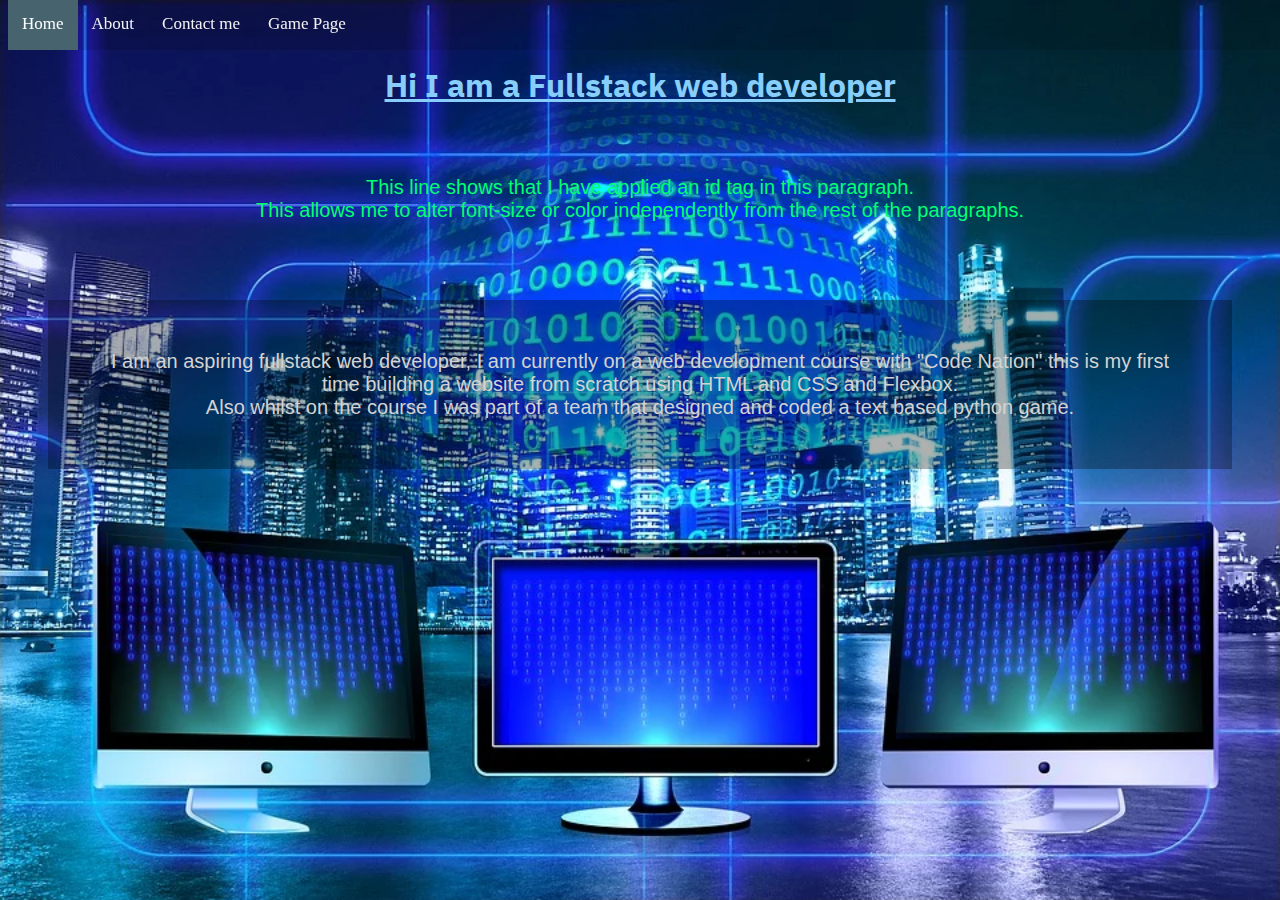
<file: index.html>
<!DOCTYPE html>
<html class="home">
<head>
  <meta charset="UTF-8">
  <link rel="stylesheet" href="main.css">
  <!-- This is my favicon -->
  <link rel="icon" type="image/x-icon" href="images/favicon.jpg">

  <title>Web Developer</title>
</head>
<body>
  <div class="navbar">
  <a class="active" href="index.html">Home</a>
  <a href="about.html">About</a>
  <a href="contactme.html">Contact me</a>
  <a href="game.html">Game Page</a>
  </div>
  <div>
  <h1>Hi I am a Fullstack web developer</h1>
 </div>
 <div>
 <p id="para1">This line shows that I have applied an id tag in this paragraph.
   <br>This allows me to alter font-size or color independently from the rest of the paragraphs.
 </p>
</div> 
  <br>
  <div>
  <!-- <p>This is to show this is a break</p> -->

  </div>
  
  <p class="paragraph">I am an aspiring fullstack web developer, I am currently on a web development course with "Code Nation"
    this is my first time building a website from scratch using HTML and CSS and Flexbox.
    <br>
    Also whilst on the course I was part of a team that designed and coded a text based python game. 
  </p>


  <!-- <div class="wallpaper">
<img src="images/monitor.webp" alt="wallpaper">
  </div>
<p> -->
  


</p>
  
</body>
</html>

<!-- for flex box to work must have display: flex: -->
</file>
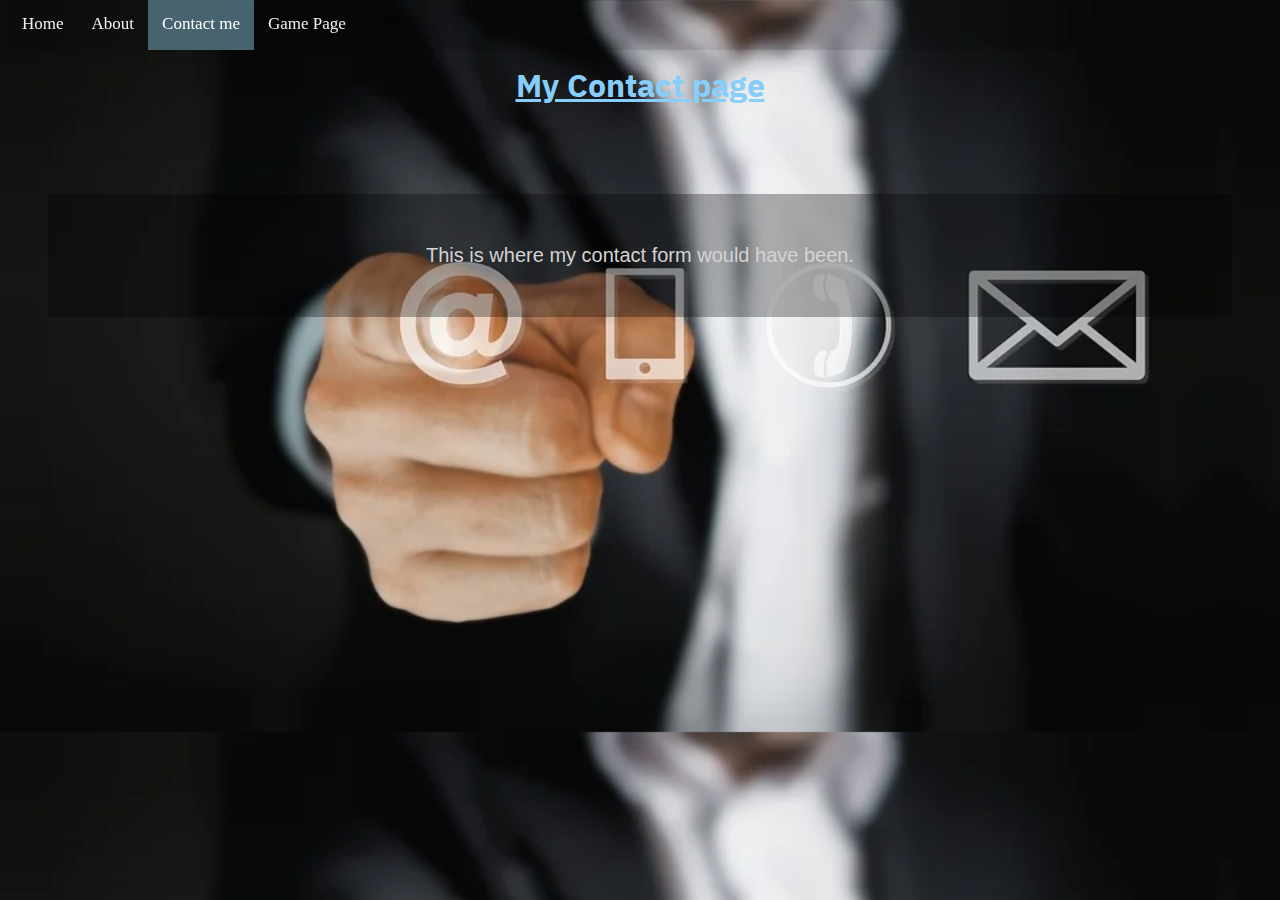
<file: contactme.html>
<!DOCTYPE html>
<html class="contact">
<head>
  <meta charset="UTF-8">
  <link rel="stylesheet" href="main.css">
  <link rel="icon" type="image/x-icon" href="images/favicon.jpg">
  <title>Contact Me</title>
</head>
<body>

  <!-- <div class="contact">

    <form>
    <div class="input-group">
      <input type="text" id="name" required>
      <label for="name">Your Name</label>
    </div>
    <div class="input-group">
      <input type="text" id="number" required>
      <label for="number">Phone Number</label>
    </div>
    <div class="input-group">
      <input type="email" id="email" required>
      <label for="email">Email</label>
    </div>
    <div class="input-group">
      <textarea id="message"  rows="5"></textarea>
      <label for="message">Your Message</label>
    </div>
    <button type="submit">Submit</button>
    
    </form>


  </div> -->

  <!-- <div class="container"> 
    <form action="" method="Post" class="form"> 
      <div class="form-group"><label for="name" class="form-label">Your Name</label>
          <input type="text" class="form-control" id=" name" name="name" placeholder="John Doe" tabindex="1" required>
      </div>
      <div class="form-group"><label for="email" class="form-label">Your Email</label>
        <input type="email" class="form-control" id=" email" name="email" placeholder="jane@doe.com" tabindex="2" required>
      </div>
      <div class="form-group"><label for="subject" class="form-label">Subject</label>
        <input type="text" class="form-control" id=" subject" name="subject" placeholder="Hi There!" tabindex="3" required>
      </div>
      <div class="form-group"><label for="message" class="form-label">Message</label>
        <textarea rows="5" cols="50" id="message" name="message"placeholder="Enter Message Here" tabindex="4">
        </textarea>
      </div>
      <div>
        <button type="submit">Send Message!</button>
      </div>
    </form>
  </div> -->
  

  <div class="navbar">
  <a href="index.html">Home</a>
  <a href="about.html">About</a>
  <a class="active" href="contactme.html">Contact me</a>
  <a href="game.html">Game Page</a>
  </div>
  <div>
    <h1>My Contact page</h1>

  </div>
  <div>
    <p class="paragraph">
      This is where my contact form would have been.
    </p>
  </div>
  <!-- <div>
    <img src="images/contact1.jpg" alt="wallpaper">
      </div> -->
</body>
</html>
</file>
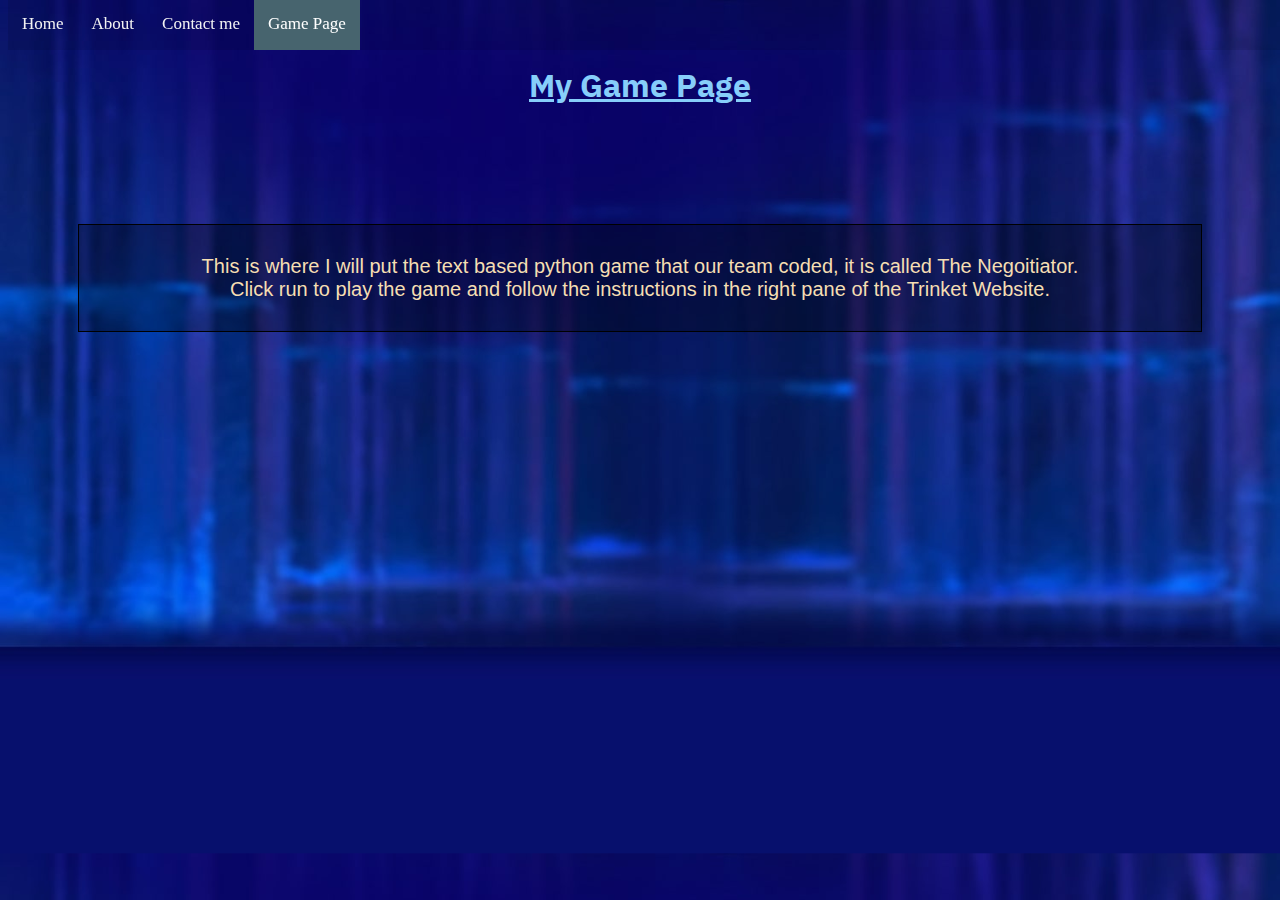
<file: game.html>
<!DOCTYPE html>
<html class="gaming">
<head>
  <meta charset="UTF-8">
  <link rel="stylesheet" href="main.css">
  <link rel="icon" type="image/x-icon" href="images/favicon.jpg">
  <title>Game page</title>
</head>
<body>
  <div class="navbar">
    <a href="index.html">Home</a>
    <a href="about.html">About</a>
    <a href="contactme.html">Contact me</a>
    <a class="active" href="game.html">Game Page</a>
    </div>
    <div>
      <h1>My Game Page</h1>
  
    </div>
    <div>
      <p class="paragraph3">
        This is where I will put the text based python game that our team coded, it is called The Negoitiator.
        <br>
        Click run to play the game and follow the instructions in the right pane of the Trinket Website. 
      </p>
    </div>
    <div>
      <p>
    <iframe src="https://trinket.io/embed/python3/8626c74655" width="100%" height="356" frameborder="0" marginwidth="0" marginheight="0" allowfullscreen></iframe>
  </p>
  </div>
</body>
</html>
</file>
<file: main.css>
@import url('https://fonts.googleapis.com/css2?family=IBM+Plex+Sans+Thai+Looped:wght@500&display=swap');


/* h1{
  color: rgb(11, 22, 59);
  text-align: center;
} */

/* *{
  margin: 0%;
  padding: 0%;
  font-family: Arial, Helvetica, sans-serif;
  box-sizing: border-box;
} */


.navbar {
  display: flex;
  justify-content:left;
  text-align: left;
  font-size: 30px;
  position:fixed;
  top: 0;
  z-index: 9999;
  width: 100%;
  height: 50px;
}

.navbar a {
  text-decoration: none;
  color: bisque;
}
.navbar{
  overflow: hidden;
  background-color: rgb(0,0,0,0.1);
}

.navbar a{
  
  /* float: left; */
  color:  #f2f2f2;
  /* text-align: center; */
  padding: 14px;
  text-decoration: none;
  font-size: 17px;
}

.navbar a:hover{
  background-color: #ddd;
  color: black;

}

.navbar a.active {
  background-color: rgb(71, 100, 110);
  color: white;

}



.home{
  background: url("images/monitor.webp");
  background-size: cover;
  

}
.about{
  background: url("images/space.jpg");
  background-size: cover;
}

.contact{
  background: url(images/contact.webp);
  background-size: cover;
}


.gaming{
  background: url("images/gaming.jpg");
  background-size: cover;
}

p {
  text-align: center;
  color:  azure;
  font-family: Impact, Haettenschweiler, 'Arial Narrow Bold', sans-serif;
  font-size: 20px;

}
h1 {
  text-align: center;
  font-family: 'IBM Plex Sans Thai Looped', sans-serif;
  color: lightskyblue;
  text-decoration: underline;
}
/* This is an id tag */
#para1 {
  color: rgb(0, 255, 115);
}

 h1 {
  box-sizing: border-box;
  padding: 40px; 
  
}
.paragraph{
  display: flex;
  justify-content: center;
  text-align: center;
  flex-direction: column;
  padding: 50px;
  margin: 40px;
  border: 4px;
  /* width: 70%; */
  border-style: hidden;
  border-color: rgb(8, 26, 53);
  color: lightgrey;
  background-color: rgb(0,0,0,0.3);
}
/* .container p{
  display: flex;
align-items: center;


} */

.paragraph1 {
  text-align: center;
  padding: 75px;
  margin: 70px;
  border: 1px;
  border-style: solid;
  border-color: black;
  color: wheat;
  background-color: rgb(0,0,0,0.6);
}
.paragraph2 {
  display: flex;
  justify-content: center;
  justify-items: center;
  /* text-align: center; */
  padding: 75px;
  margin: 70px;
  border: 1px;
  /* width: 45%; */
  border-style: solid;
  border-color: black;
  color: wheat;
  background-color: rgb(0,0,0,0.6);
}
.paragraph3{
  display: flex;
  justify-content: center;
  align-items: center;
  text-align: center;
  padding: 30px;
  margin: 70px;
  border: 1px;
  border-style: solid;
  border-color: black;
  color: wheat;
  background-color: rgb(0,0,0,0.3); 
}
/*This is a flexwing image on my about page  */
.image1{
  display: flex;
  justify-content: end;
  
}
/*This is starship image on my about page  */
.image2{
  display: flex;
  justify-content: center;
  

}
/*This is a boat image on my about page  */
.image3{
  display: flex;
  justify-content: start;
  

}
</file>
